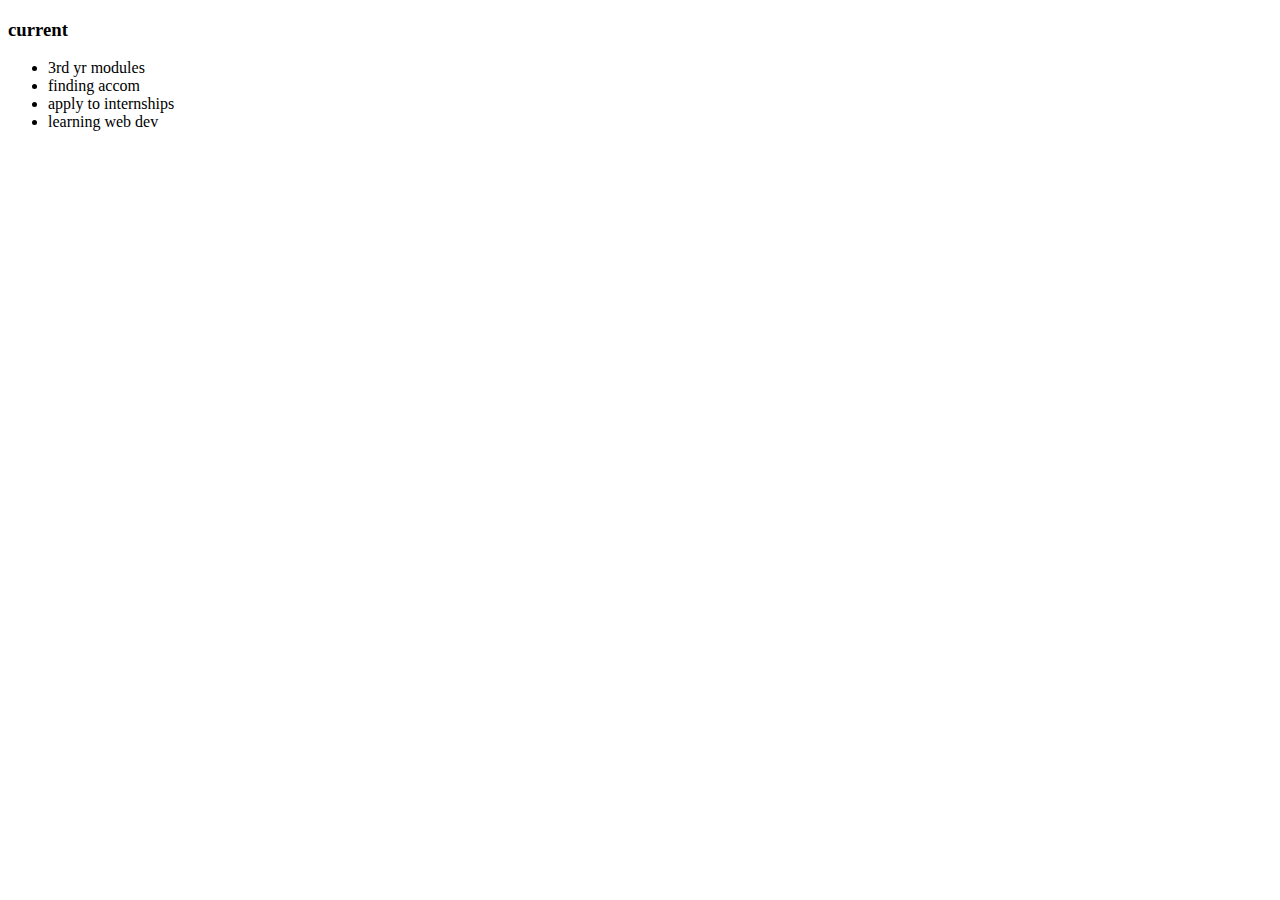
<file: index.html>
<!DOCTYPE html>
<html lang="en">
<head>
    <meta charset="UTF-8">
    <title>speed dial</title>
    <style></style>
</head>
<body>
    <section>
        <h3>current</h3>
        <ul>
            <li>3rd yr modules</li>
            <li>finding accom</li>
            <li>apply to internships</li>
            <li>learning web dev</li>
        </ul>
    </section>
</body>
</html>
</file>
